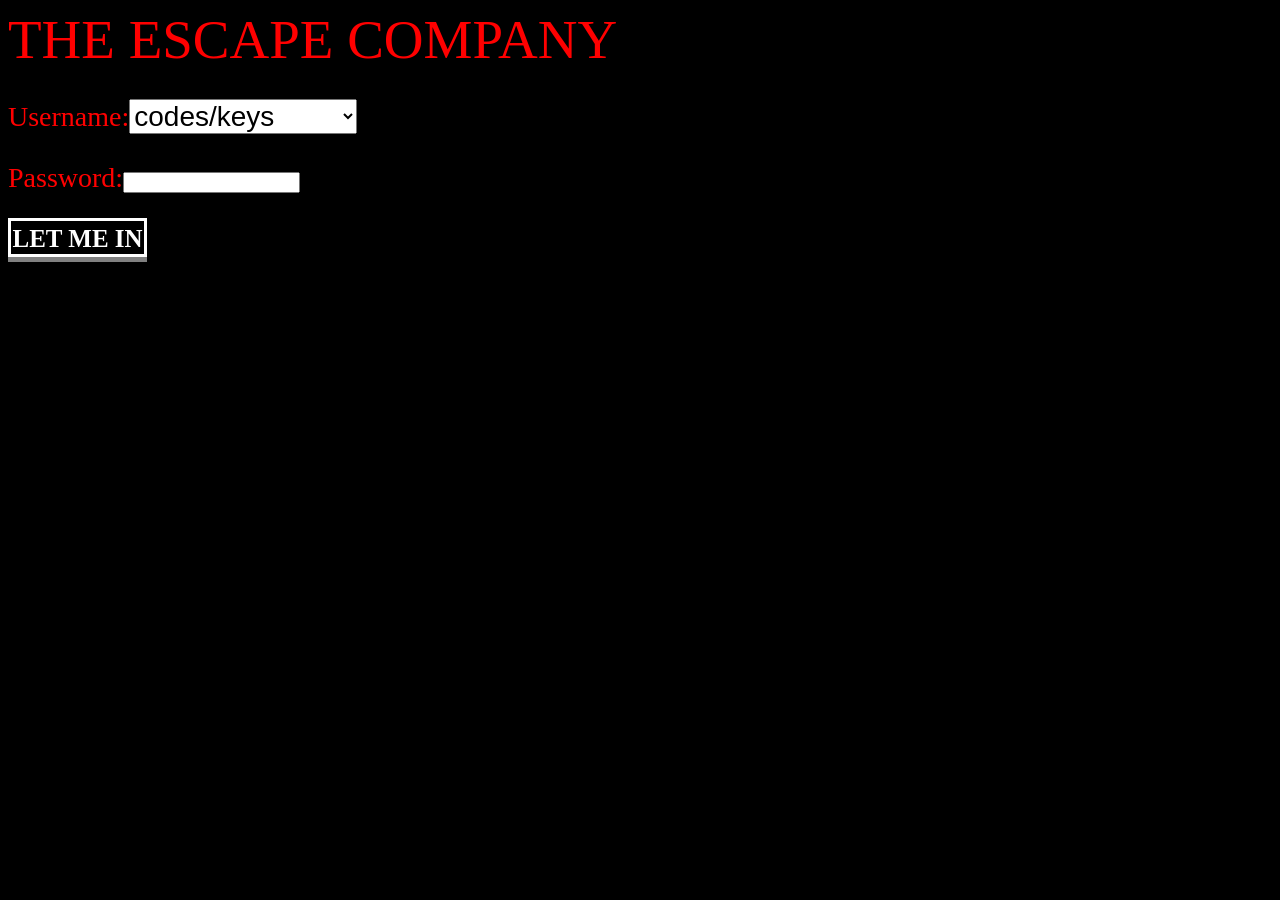
<file: index.html>
<html>
<head>
   <title>ESCAPE CO</title>
   <link rel="shortcut icon" type="image/x-icon" href="favicon.ico" />
<link rel="stylesheet" href="the login.css">
</head>
<body>
<script language = "JavaScript">
function validate() {
var username1 = document.getElementById("username1").value;
var password = document.getElementById("password").value;
var usercodes = document.getElementById("username1").value = "codes";
var usercodes2 = document.getElementById("username1").value = "zero";
loggedin=false;

if (username1 == usercodes && password == "zzz3.88p") {
loggedin=true;
window.location="codes&&keys.html"
}
   
if (username1 == usercodes2 && password == "0000pasword") {
loggedin=true;
window.location="chat.html"
}

/* this is the template
        VVVVV
if (username1 ==  && password == "") {
loggedin=true;
window.location=".html"
}*/

if (loggedin==false) {
window.location="error.html";
}


} 
</script>
<p><k>THE ESCAPE COMPANY</k></p>
<label for="username1">Username:</label><select name="username1" id="username1">
  <option value="codes">codes/keys</option>
  <option value="zero">0000</option>
</select>

<p>Password:<input
id="password" type="password"/></p>
 <a value="Login" onclick="validate();">
<hi>LET ME IN</hi></a>
</body>
</html>
</file>
<file: the login.css>
body {background-color: black;
color: red;
font-size: 28px;
user-select: none;
}
k {font-size: 55px;}
hi {font-size: 25px;
font-family: serif(red);
font-weight: bold;
}
a {
   border-style: solid;
  border-width: 3px;
  border-color: white;
  background-color: black;
  box-shadow: 0 5px 0 gray;
  color: white;
  padding: 1px 1.5px;
  position: relative;
  text-decoration: none;
  text-transform: uppercase;
  cursor: pointer	; 
}

a:hover {
  background-color: #b300b3;
  box-shadow: 0 5px 0 #800080;
  border-color: #ffe6ff;
  
}

a:active {
  box-shadow: none;
  top: 5px;
}

select {
font-size: 28px;
  width: 18%;
}
</file>
